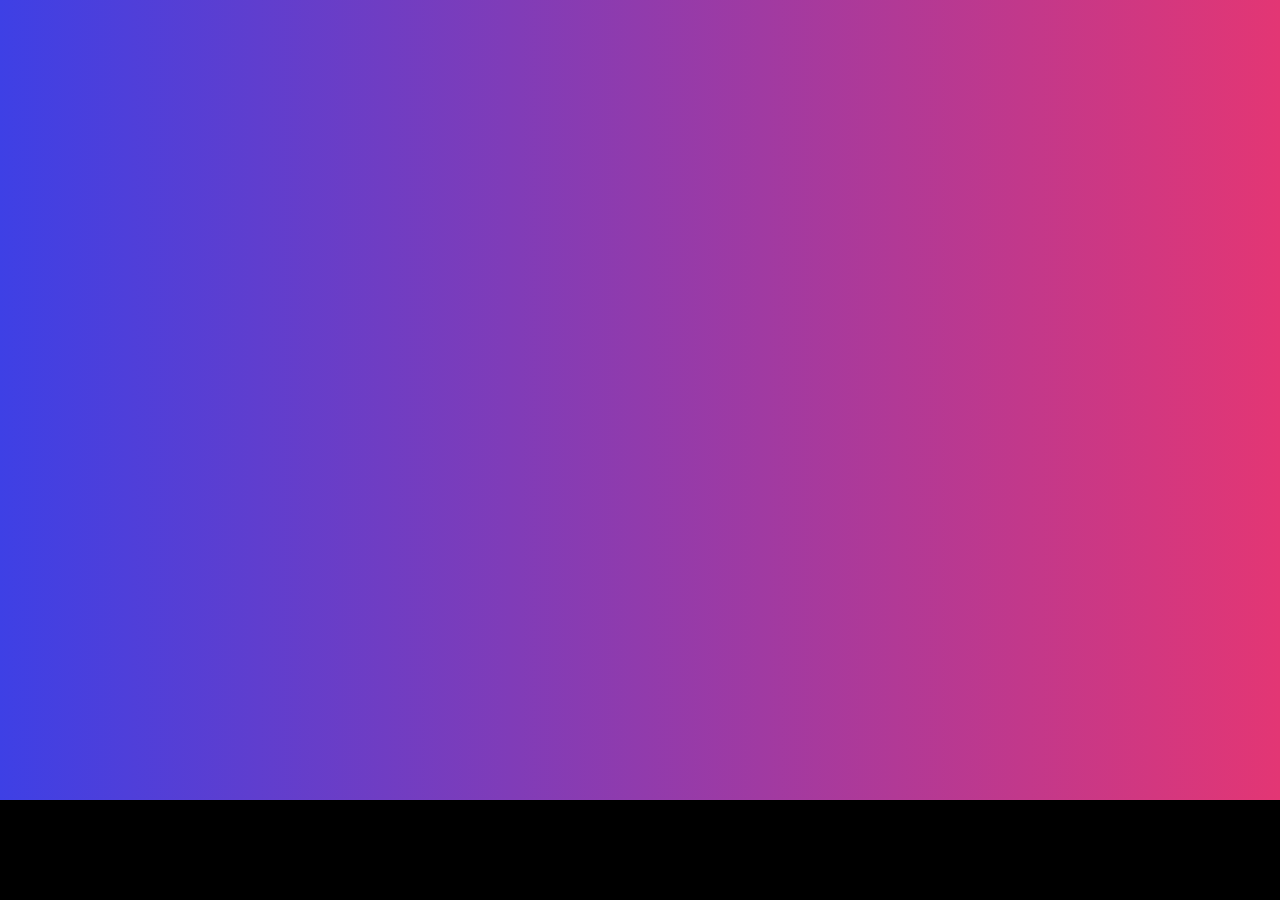
<file: main_bg.html>
<html>
  <head>
    <script src="https://cdnjs.cloudflare.com/ajax/libs/jquery/2.0.2/jquery.min.js"></script>
  </head>

  <style type="text/css">
  		body{
	 background-color: #000000;
   padding: 0px;
   margin: 0px;
 }

#gradient
{
  width: 100%;
  height: 800px;
  padding: 0px;
  margin: 0px;
}
  </style>
  <body>
    <div id="gradient" />
 </body>
</html>


<script type="text/javascript">
	



var colors = new Array(
  [62,35,255],
  [60,255,60],
  [255,35,98],
  [45,175,230],
  [255,0,255],
  [255,128,0]);

var step = 0;
//color table indices for: 
// current color left
// next color left
// current color right
// next color right
var colorIndices = [0,1,2,3];

//transition speed
var gradientSpeed = 0.002;

function updateGradient()
{
  
  if ( $===undefined ) return;
  
var c0_0 = colors[colorIndices[0]];
var c0_1 = colors[colorIndices[1]];
var c1_0 = colors[colorIndices[2]];
var c1_1 = colors[colorIndices[3]];

var istep = 1 - step;
var r1 = Math.round(istep * c0_0[0] + step * c0_1[0]);
var g1 = Math.round(istep * c0_0[1] + step * c0_1[1]);
var b1 = Math.round(istep * c0_0[2] + step * c0_1[2]);
var color1 = "rgb("+r1+","+g1+","+b1+")";

var r2 = Math.round(istep * c1_0[0] + step * c1_1[0]);
var g2 = Math.round(istep * c1_0[1] + step * c1_1[1]);
var b2 = Math.round(istep * c1_0[2] + step * c1_1[2]);
var color2 = "rgb("+r2+","+g2+","+b2+")";

 $('#gradient').css({
   background: "-webkit-gradient(linear, left top, right top, from("+color1+"), to("+color2+"))"}).css({
    background: "-moz-linear-gradient(left, "+color1+" 0%, "+color2+" 100%)"});
  
  step += gradientSpeed;
  if ( step >= 1 )
  {
    step %= 1;
    colorIndices[0] = colorIndices[1];
    colorIndices[2] = colorIndices[3];
    
    //pick two new target color indices
    //do not pick the same as the current one
    colorIndices[1] = ( colorIndices[1] + Math.floor( 1 + Math.random() * (colors.length - 1))) % colors.length;
    colorIndices[3] = ( colorIndices[3] + Math.floor( 1 + Math.random() * (colors.length - 1))) % colors.length;
    
  }
}

setInterval(updateGradient,10);


</script>
</file>
